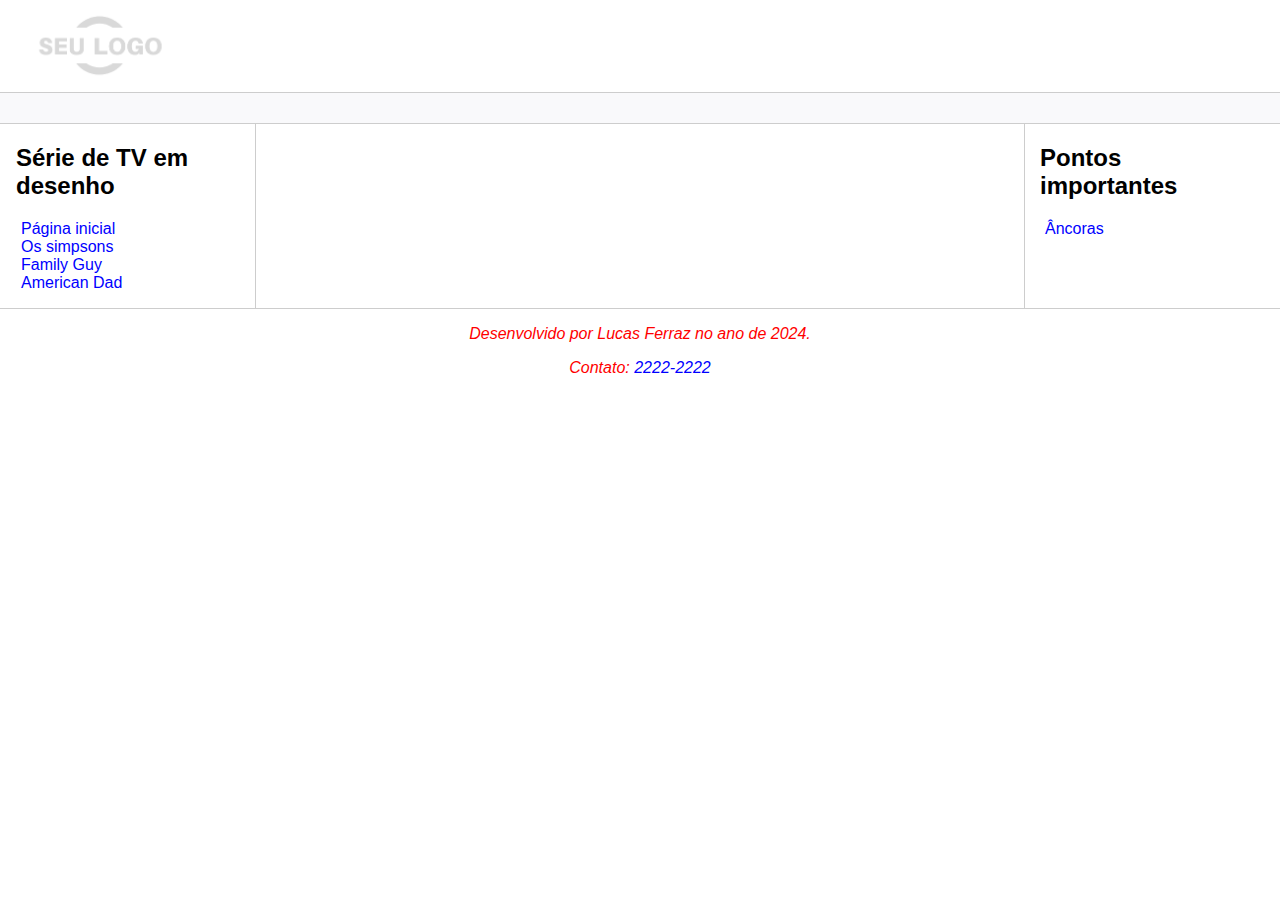
<file: index.html>
<!DOCTYPE html>
<html lang="pt-br">
<head>
    <meta charset="UTF-8">
    <meta http-equiv="X-UA-Compatible" content="IE=edge">
    <meta name="viewport" content="width=device-width, initial-scale=1.0">
    <title>Página Principal</title>
    <link rel="stylesheet" href="assets/css/style.css">
</head>
<body>

       
    <header>
        <img src="assets/images/logo.png" width="200"/>
    </header>
    

    <div class="bar"></div>

    <div class="content">
        <div class="sidebar">
            <h2>Série de TV em desenho</h2>
            <ul>
                <li><a href="index.html">Página inicial</a></li>
                <li><a href="OsSimpsons.html">Os simpsons</a></li>
                <li><a href="FamilyGuy.html">Family Guy</a></li>
                <li><a href="AmericanDad.html">American Dad</a></li>
            </ul>
        </div>

        <main>
            
        </main>

        <div class="anchors">
            <h2>Pontos importantes</h2>
            <ul>
                <li><a href="#">Âncoras</a></li>
            </ul>
        </div>
    </div>

    <footer>
        <p>Desenvolvido por Lucas Ferraz no ano de 2024.</p>
        <p>Contato: <a href="tel: 2222-2222">2222-2222</a></p>
    </footer>
</body>
</html>
</file>
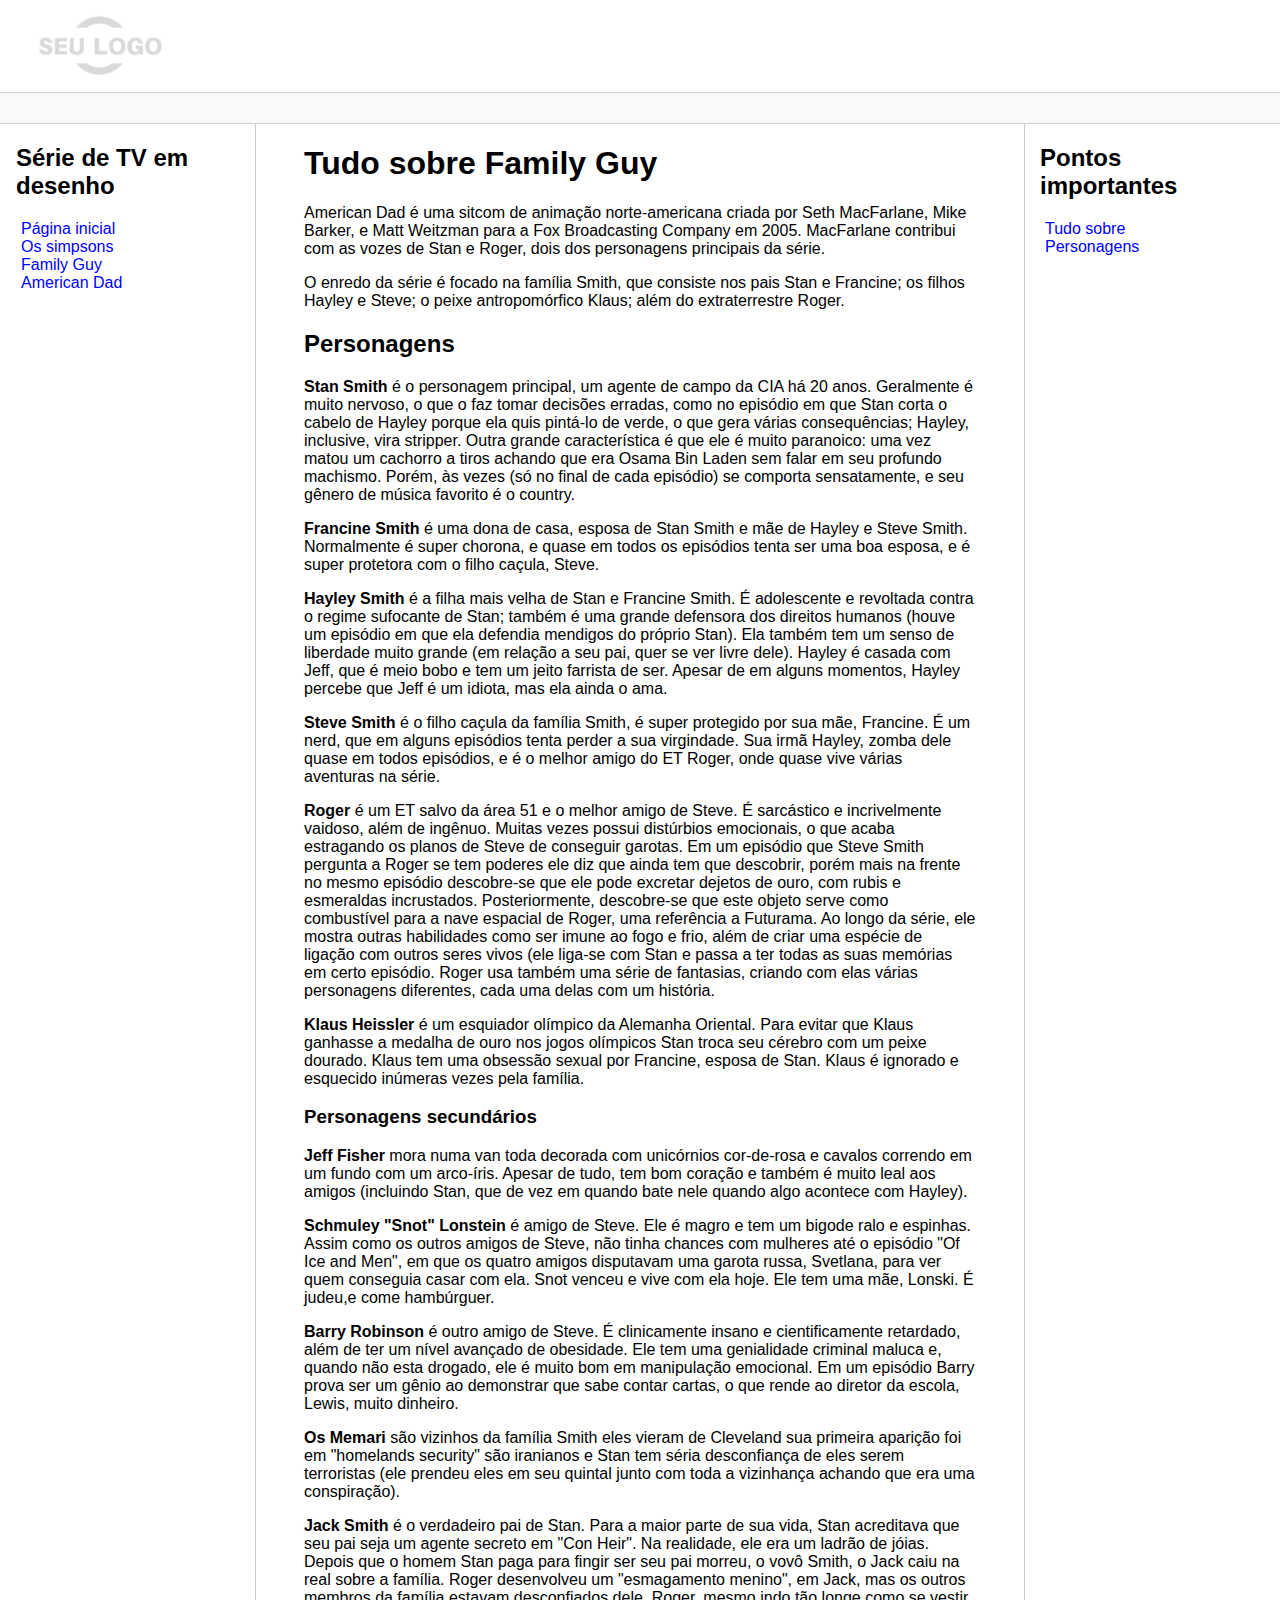
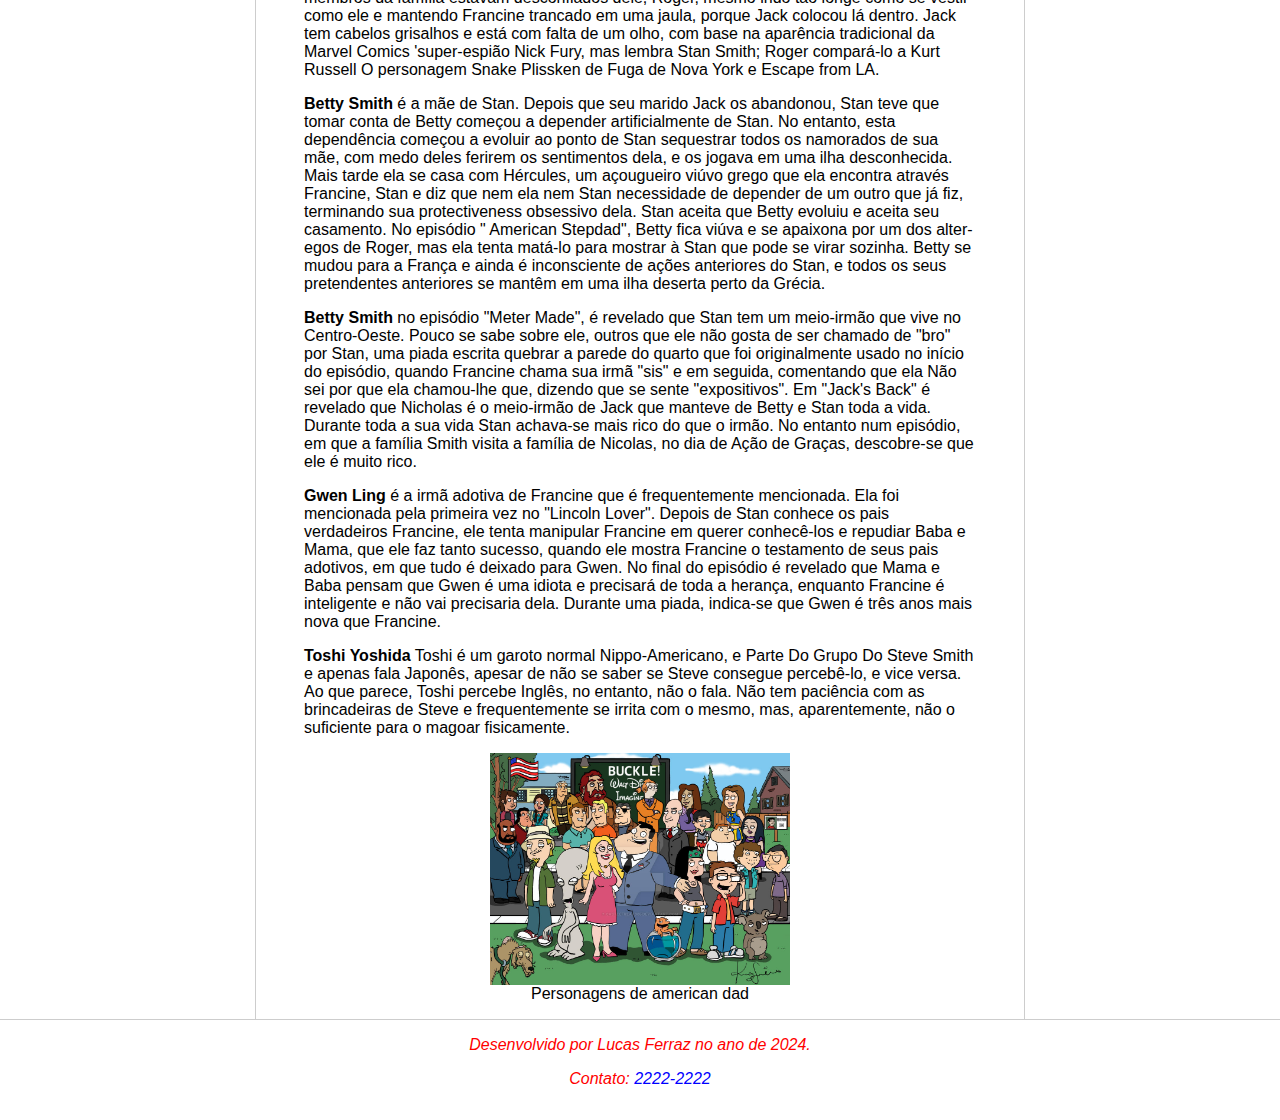
<file: AmericanDad.html>
<!DOCTYPE html>
<html lang="pt-br">
<head>
    <meta charset="UTF-8">
    <meta http-equiv="X-UA-Compatible" content="IE=edge">
    <meta name="viewport" content="width=device-width, initial-scale=1.0">
    <title>American Dad</title>
    <link rel="stylesheet" href="assets/css/style.css">
</head>
<body>

       
    <header>
        <img src="assets/images/logo.png" width="200"/>
    </header>
    

    <div class="bar"></div>

    <div class="content">
        <div class="sidebar">
            <h2>Série de TV em desenho</h2>
            <ul>
                <li><a href="index.html">Página inicial</a></li>
                <li><a href="OsSimpsons.html">Os simpsons</a></li>
                <li><a href="FamilyGuy.html">Family Guy</a></li>
                <li><a href="AmericanDad.html">American Dad</a></li>
            </ul>
        </div>

        <main>
            <h1 id="tudosobre">Tudo sobre Family Guy</h1>
            <p>
                American Dad é uma sitcom de animação norte-americana criada por Seth MacFarlane, Mike Barker, e Matt Weitzman para a Fox Broadcasting Company em 2005. MacFarlane contribui com as vozes de Stan e Roger, dois dos personagens principais da série.
            </p>

            <p>
                O enredo da série é focado na família Smith, que consiste nos pais Stan e Francine; os filhos Hayley e Steve; o peixe antropomórfico Klaus; além do extraterrestre Roger.
            </p>

            <h2 id="personagens">Personagens</h2>
            <p>
                <strong>Stan Smith</strong> é o personagem principal, um agente de campo da CIA há 20 anos. Geralmente é muito nervoso, o que o faz tomar decisões erradas, como no episódio em que Stan 
                corta o cabelo de Hayley porque ela quis pintá-lo de verde, o que gera várias consequências; Hayley, inclusive, vira stripper. Outra grande característica é que ele 
                é muito paranoico: uma vez matou um cachorro a tiros achando que era Osama Bin Laden sem falar em seu profundo machismo. Porém, às vezes (só no final de cada episódio) se comporta sensatamente, 
                e seu gênero de música favorito é o country.
            </p>
            
            <p>
                <strong>Francine Smith</strong> é uma dona de casa, esposa de Stan Smith e mãe de Hayley e Steve Smith. Normalmente é super chorona, e quase em todos os episódios tenta ser uma boa esposa, 
                e é super protetora com o filho caçula, Steve.
            </p>

            <p>
                <strong>Hayley Smith</strong> é a filha mais velha de Stan e Francine Smith. É adolescente e revoltada contra o regime sufocante de Stan; também é uma grande defensora dos direitos humanos 
                (houve um episódio em que ela defendia mendigos do próprio Stan). Ela também tem um senso de liberdade muito grande (em relação a seu pai, quer se ver livre dele). Hayley é casada com Jeff, 
                que é meio bobo e tem um jeito farrista de ser. Apesar de em alguns momentos, Hayley percebe que Jeff é um idiota, mas ela ainda o ama.
            </p>

            <p>
                <strong>Steve Smith</strong> é o filho caçula da família Smith, é super protegido por sua mãe, Francine. É um nerd, que em alguns episódios tenta perder a sua virgindade. Sua irmã Hayley, 
                zomba dele quase em todos episódios, e é o melhor amigo do ET Roger, onde quase vive várias aventuras na série.
            </p>

            <p>
                <strong>Roger</strong> é um ET salvo da área 51 e o melhor amigo de Steve. É sarcástico e incrivelmente vaidoso, além de ingênuo. Muitas vezes possui distúrbios emocionais, o que acaba estragando 
                os planos de Steve de conseguir garotas. Em um episódio que Steve Smith pergunta a Roger se tem poderes ele diz que ainda tem que descobrir, porém mais na frente no mesmo episódio descobre-se 
                que ele pode excretar dejetos de ouro, com rubis e esmeraldas incrustados. Posteriormente, descobre-se que este objeto serve como combustível para a nave espacial de Roger, uma referência a Futurama. 
                Ao longo da série, ele mostra outras habilidades como ser imune ao fogo e frio, além de criar uma espécie de ligação com outros seres vivos (ele liga-se com Stan e passa a ter todas as suas memórias em certo episódio. 
                Roger usa também uma série de fantasias, criando com elas várias personagens diferentes, cada uma delas com um história.
            </p>

            <p>
                <strong>Klaus Heissler</strong> é um esquiador olímpico da Alemanha Oriental. Para evitar que Klaus ganhasse a medalha de ouro nos jogos olímpicos Stan troca seu cérebro com um peixe dourado. Klaus tem uma obsessão sexual 
                por Francine, esposa de Stan. Klaus é ignorado e esquecido inúmeras vezes pela família.
            </p>

            <h3>Personagens secundários</h3>

            <p>
                <strong>Jeff Fisher</strong> mora numa van toda decorada com unicórnios cor-de-rosa e cavalos correndo em um fundo com um arco-íris. Apesar de tudo, tem bom coração e também é muito leal aos amigos (incluindo Stan, que de vez em quando bate nele quando algo acontece com Hayley).
            </p>

            <p>
                <strong>Schmuley "Snot" Lonstein</strong> é amigo de Steve. Ele é magro e tem um bigode ralo e espinhas. Assim como os outros amigos de Steve, não tinha chances com mulheres até o episódio "Of Ice and Men", em que os quatro amigos disputavam uma garota russa, Svetlana, para ver quem conseguia casar com ela. Snot venceu e vive com ela hoje. Ele tem uma mãe, Lonski. É judeu,e come hambúrguer.
            </p>

            <p>
                <strong>Barry Robinson</strong> é outro amigo de Steve. É clinicamente insano e cientificamente retardado, além de ter um nível avançado de obesidade. Ele tem uma genialidade criminal maluca e, quando não esta drogado, ele é muito bom em manipulação emocional. Em um episódio Barry prova ser um gênio ao demonstrar que sabe contar cartas, o que rende ao diretor da escola, Lewis, muito dinheiro.
            </p>

            <p>
                <strong>Os Memari</strong> são vizinhos da família Smith eles vieram de Cleveland sua primeira aparição foi em "homelands security" são iranianos e Stan tem séria desconfiança de eles serem terroristas (ele prendeu eles em seu quintal junto com toda a vizinhança achando que era uma conspiração).
            </p>

            <p>
                <strong>Jack Smith</strong> é o verdadeiro pai de Stan. Para a maior parte de sua vida, Stan acreditava que seu pai seja um agente secreto em "Con Heir". Na realidade, ele era um ladrão de jóias. Depois que o homem Stan paga para fingir ser seu pai morreu, o vovô Smith, o Jack caiu na real sobre a família. Roger desenvolveu um "esmagamento menino", em Jack, mas os outros membros da família estavam desconfiados dele, Roger, mesmo indo tão longe como se vestir como ele e mantendo Francine trancado em uma jaula, porque Jack colocou lá dentro. Jack tem cabelos grisalhos e está com falta de um olho, com base na aparência tradicional da Marvel Comics 'super-espião Nick Fury, mas lembra Stan Smith; Roger compará-lo a Kurt Russell O personagem Snake Plissken de Fuga de Nova York e Escape from LA.
            </p>

            <p>
                <strong>Betty Smith</strong> é a mãe de Stan. Depois que seu marido Jack os abandonou, Stan teve que tomar conta de Betty começou a depender artificialmente de Stan. No entanto, esta dependência começou a evoluir ao ponto de Stan sequestrar todos os namorados de sua mãe, com medo deles ferirem os sentimentos dela, e os jogava em uma ilha desconhecida. Mais tarde ela se casa com Hércules, um açougueiro viúvo grego que ela encontra através Francine, Stan e diz que nem ela nem Stan necessidade de depender de um outro que já fiz, terminando sua protectiveness obsessivo dela. Stan aceita que Betty evoluiu e aceita seu casamento. No episódio " American Stepdad", Betty fica viúva e se apaixona por um dos alter-egos de Roger, mas ela tenta matá-lo para mostrar à Stan que pode se virar sozinha. Betty se mudou para a França e ainda é inconsciente de ações anteriores do Stan, e todos os seus pretendentes anteriores se mantêm em uma ilha deserta perto da Grécia.
            </p>

            <p>
                <strong>Betty Smith</strong> no episódio "Meter Made", é revelado que Stan tem um meio-irmão que vive no Centro-Oeste. Pouco se sabe sobre ele, outros que ele não gosta de ser chamado de "bro" por Stan, uma piada escrita quebrar a parede do quarto que foi originalmente usado no início do episódio, quando Francine chama sua irmã "sis" e em seguida, comentando que ela Não sei por que ela chamou-lhe que, dizendo que se sente "expositivos". Em "Jack's Back" é revelado que Nicholas é o meio-irmão de Jack que manteve de Betty e Stan toda a vida. Durante toda a sua vida Stan achava-se mais rico do que o irmão. No entanto num episódio, em que a família Smith visita a família de Nicolas, no dia de Ação de Graças, descobre-se que ele é muito rico.
            </p>

            <p>
                <strong>Gwen Ling</strong> é a irmã adotiva de Francine que é frequentemente mencionada. Ela foi mencionada pela primeira vez no "Lincoln Lover". Depois de Stan conhece os pais verdadeiros Francine, ele tenta manipular Francine em querer conhecê-los e repudiar Baba e Mama, que ele faz tanto sucesso, quando ele mostra Francine o testamento de seus pais adotivos, em que tudo é deixado para Gwen. No final do episódio é revelado que Mama e Baba pensam que Gwen é uma idiota e precisará de toda a herança, enquanto Francine é inteligente e não vai precisaria dela. Durante uma piada, indica-se que Gwen é três anos mais nova que Francine.
            </p>

            <p>
                <strong>Toshi Yoshida</strong> Toshi é um garoto normal Nippo-Americano, e Parte Do Grupo Do Steve Smith e apenas fala Japonês, apesar de não se saber se Steve consegue percebê-lo, e vice versa. Ao que parece, Toshi percebe Inglês, no entanto, não o fala. Não tem paciência com as brincadeiras de Steve e frequentemente se irrita com o mesmo, mas, aparentemente, não o suficiente para o magoar fisicamente.
            </p>

            <figure>
                <img src="assets/images/AmericanDadPersonagens.jpg" alt="Personagens de american dad"/>
                <figcaption>Personagens de american dad</figcaption>
            </figure>

            
        </main>

        <div class="anchors">
            <h2>Pontos importantes</h2>
            <ul>
                <li><a href="#tudosobre">Tudo sobre</a></li>
                <li><a href="#personagens">Personagens</a></li>
            </ul>
        </div>
    </div>

    <footer>
        <p>Desenvolvido por Lucas Ferraz no ano de 2024.</p>
        <p>Contato: <a href="tel: 2222-2222">2222-2222</a></p>
    </footer>
</body>
</html>
</file>
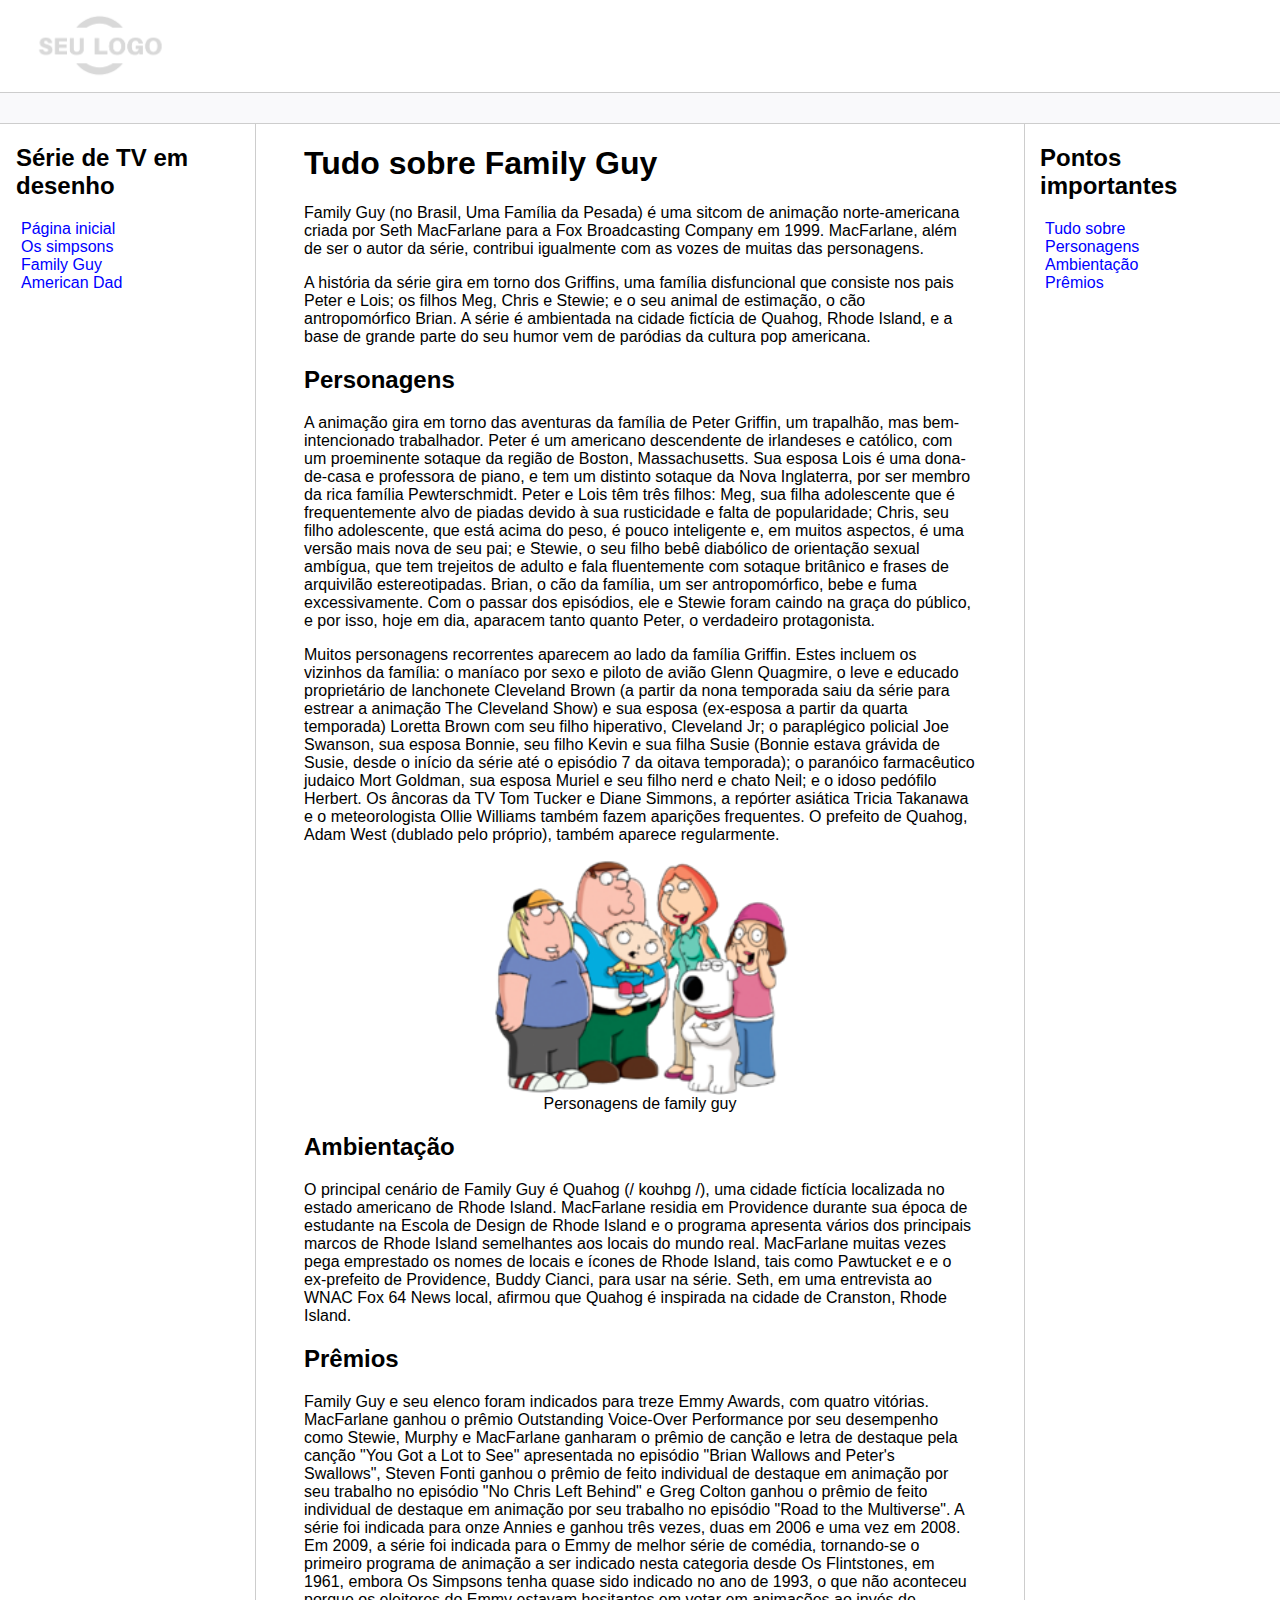
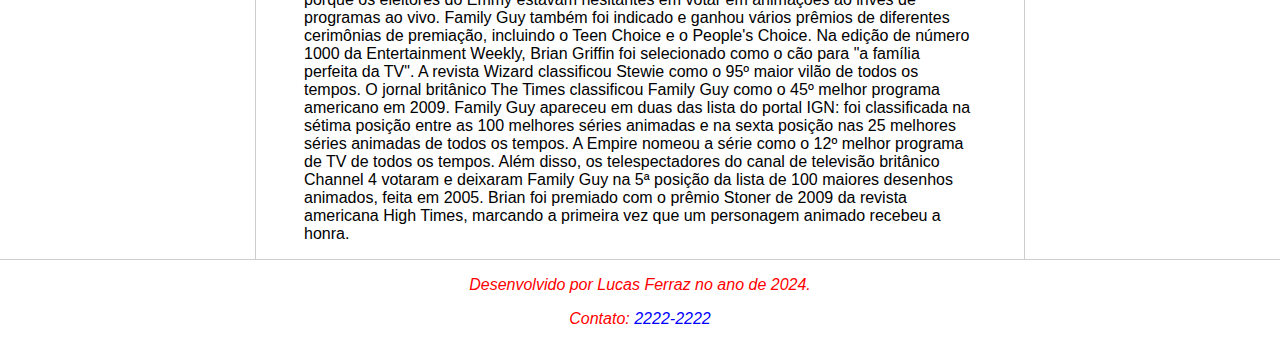
<file: FamilyGuy.html>
<!DOCTYPE html>
<html lang="pt-br">
<head>
    <meta charset="UTF-8">
    <meta http-equiv="X-UA-Compatible" content="IE=edge">
    <meta name="viewport" content="width=device-width, initial-scale=1.0">
    <title>Family Guy</title>
    <link rel="stylesheet" href="assets/css/style.css">
</head>
<body>

       
    <header>
        <img src="assets/images/logo.png" width="200"/>
    </header>
    

    <div class="bar"></div>

    <div class="content">
        <div class="sidebar">
            <h2>Série de TV em desenho</h2>
            <ul>
                <li><a href="index.html">Página inicial</a></li>
                <li><a href="OsSimpsons.html">Os simpsons</a></li>
                <li><a href="FamilyGuy.html">Family Guy</a></li>
                <li><a href="AmericanDad.html">American Dad</a></li>
            </ul>
        </div>

        <main>
            <h1 id="tudosobre">Tudo sobre Family Guy</h1>
            <p>
                Family Guy (no Brasil, Uma Família da Pesada) é uma sitcom de animação norte-americana criada por Seth MacFarlane para a Fox Broadcasting Company em 1999. 
                MacFarlane, além de ser o autor da série, contribui igualmente com as vozes de muitas das personagens.
            </p>
            
            <p>
                A história da série gira em torno dos Griffins, uma família disfuncional que consiste nos pais Peter e Lois; os filhos Meg, Chris e Stewie; 
                e o seu animal de estimação, o cão antropomórfico Brian. A série é ambientada na cidade fictícia de Quahog, Rhode Island, e a base de grande parte do seu humor 
                vem de paródias da cultura pop americana.
            </p>

            <h2 id="personagens">Personagens</h2>
            <p>
                A animação gira em torno das aventuras da família de Peter Griffin, um trapalhão, mas bem-intencionado trabalhador. Peter é um americano descendente de irlandeses e católico, 
                com um proeminente sotaque da região de Boston, Massachusetts. Sua esposa Lois é uma dona-de-casa e professora de piano, e tem um distinto sotaque da Nova Inglaterra, por ser membro da rica família Pewterschmidt. 
                Peter e Lois têm três filhos: Meg, sua filha adolescente que é frequentemente alvo de piadas devido à sua rusticidade e falta de popularidade; Chris, seu filho adolescente, que está acima do peso, é pouco inteligente e, 
                em muitos aspectos, é uma versão mais nova de seu pai; e Stewie, o seu filho bebê diabólico de orientação sexual ambígua, que tem trejeitos de adulto e fala fluentemente com sotaque britânico 
                e frases de arquivilão estereotipadas. Brian, o cão da família, um ser antropomórfico, bebe e fuma excessivamente. Com o passar dos episódios, ele e Stewie foram caindo na graça do público, 
                e por isso, hoje em dia, aparacem tanto quanto Peter, o verdadeiro protagonista.
            </p>

            <p>
                Muitos personagens recorrentes aparecem ao lado da família Griffin. Estes incluem os vizinhos da família: o maníaco por sexo e piloto de avião Glenn Quagmire, o leve e educado proprietário de lanchonete Cleveland Brown 
                (a partir da nona temporada saiu da série para estrear a animação The Cleveland Show) e sua esposa (ex-esposa a partir da quarta temporada) Loretta Brown com seu filho hiperativo, Cleveland Jr; 
                o paraplégico policial Joe Swanson, sua esposa Bonnie, seu filho Kevin e sua filha Susie (Bonnie estava grávida de Susie, desde o início da série até o episódio 7 da oitava temporada); 
                o paranóico farmacêutico judaico Mort Goldman, sua esposa Muriel e seu filho nerd e chato Neil; e o idoso pedófilo Herbert. Os âncoras da TV Tom Tucker e Diane Simmons, a repórter asiática Tricia Takanawa e o meteorologista 
                Ollie Williams também fazem aparições frequentes. O prefeito de Quahog, Adam West (dublado pelo próprio), também aparece regularmente.
            </p>
            
            <figure>
                <img src="assets/images/FamilyGuyPersonagens.png" alt="Personagens de family guy"/>
                <figcaption>Personagens de family guy</figcaption>
            </figure>

            <h2 id="ambientacao">Ambientação</h2>
            <p>
                O principal cenário de Family Guy é Quahog (/ koʊhɒɡ /), uma cidade fictícia localizada no estado americano de Rhode Island. MacFarlane residia em Providence durante sua época de estudante na Escola de Design de Rhode Island 
                e o programa apresenta vários dos principais marcos de Rhode Island semelhantes aos locais do mundo real. MacFarlane muitas vezes pega emprestado os nomes de locais e ícones de Rhode Island, tais como Pawtucket e e o ex-prefeito de Providence, 
                Buddy Cianci, para usar na série. Seth, em uma entrevista ao WNAC Fox 64 News local, afirmou que Quahog é inspirada na cidade de Cranston, Rhode Island.
            </p>
          
             <h2 id="premios">Prêmios</h2>
             <p>
                Family Guy e seu elenco foram indicados para treze Emmy Awards, com quatro vitórias. MacFarlane ganhou o prêmio Outstanding Voice-Over Performance por seu desempenho como Stewie, Murphy e MacFarlane ganharam o prêmio de canção e letra de destaque pela canção 
                "You Got a Lot to See" apresentada no episódio "Brian Wallows and Peter's Swallows", Steven Fonti ganhou o prêmio de feito individual de destaque em animação por seu trabalho no episódio "No Chris Left Behind" e Greg Colton ganhou o prêmio de feito individual de destaque 
                em animação por seu trabalho no episódio "Road to the Multiverse". A série foi indicada para onze Annies e ganhou três vezes, duas em 2006 e uma vez em 2008. Em 2009, a série foi indicada para o Emmy de melhor série de comédia, tornando-se o primeiro programa de animação 
                a ser indicado nesta categoria desde Os Flintstones, em 1961, embora Os Simpsons tenha quase sido indicado no ano de 1993, o que não aconteceu porque os eleitores do Emmy estavam hesitantes em votar em animações ao invés de programas ao vivo. Family Guy também foi indicado 
                e ganhou vários prêmios de diferentes cerimônias de premiação, incluindo o Teen Choice e o People's Choice. Na edição de número 1000 da Entertainment Weekly, Brian Griffin foi selecionado como o cão para "a família perfeita da TV". A revista Wizard classificou Stewie como o 95º maior vilão 
                de todos os tempos. O jornal britânico The Times classificou Family Guy como o 45º melhor programa americano em 2009. Family Guy apareceu em duas das lista do portal IGN: foi classificada na sétima posição entre as 100 melhores séries animadas e na sexta posição nas 25 melhores séries animadas 
                de todos os tempos. A Empire nomeou a série como o 12º melhor programa de TV de todos os tempos. Além disso, os telespectadores do canal de televisão britânico Channel 4 votaram e deixaram Family Guy na 5ª posição da lista de 100 maiores desenhos animados, feita em 2005. 
                Brian foi premiado com o prêmio Stoner de 2009 da revista americana High Times, marcando a primeira vez que um personagem animado recebeu a honra.
             </p>
            
        </main>

        <div class="anchors">
            <h2>Pontos importantes</h2>
            <ul>
                <li><a href="#tudosobre">Tudo sobre</a></li>
                <li><a href="#personagens">Personagens</a></li>
                <li><a href="#ambientacao">Ambientação</a></li>
                <li><a href="#premios">Prêmios</a></li>
            </ul>
        </div>
    </div>

    <footer>
        <p>Desenvolvido por Lucas Ferraz no ano de 2024.</p>
        <p>Contato: <a href="tel: 2222-2222">2222-2222</a></p>
    </footer>
</body>
</html>
</file>
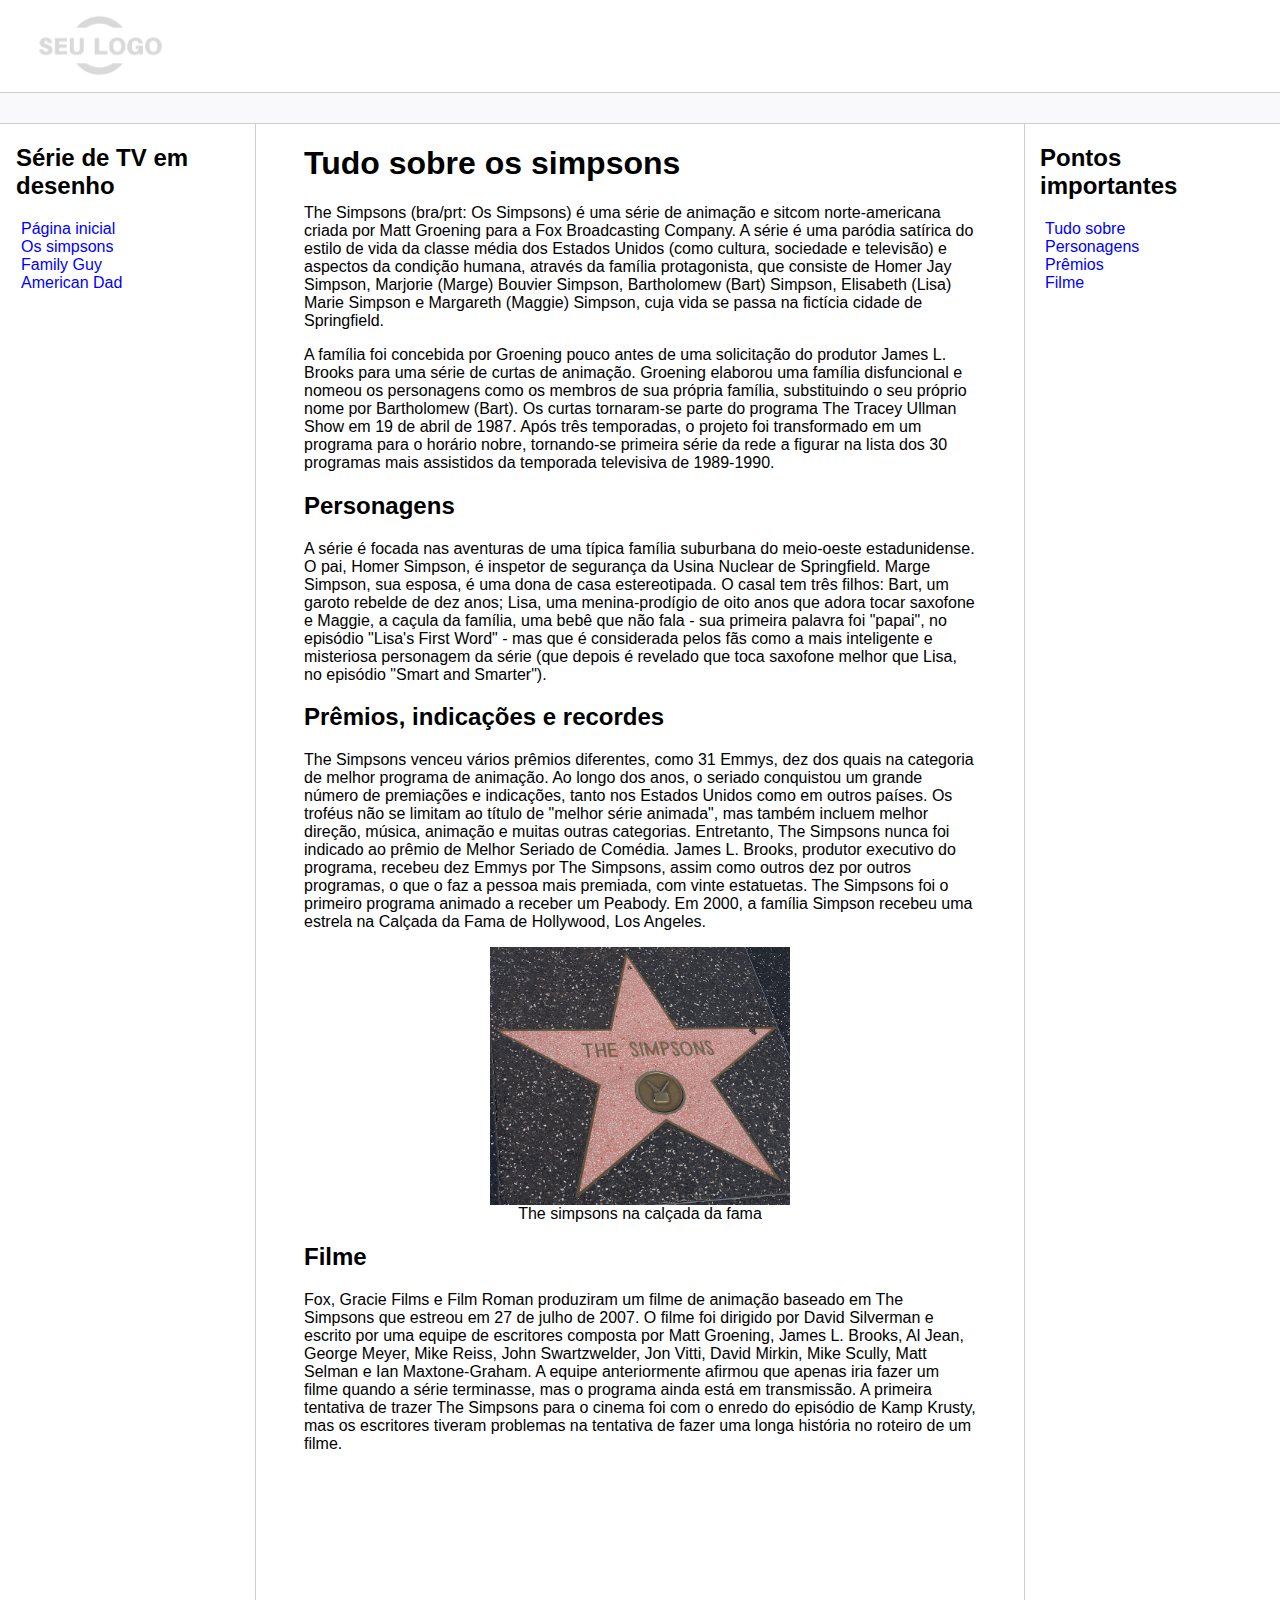
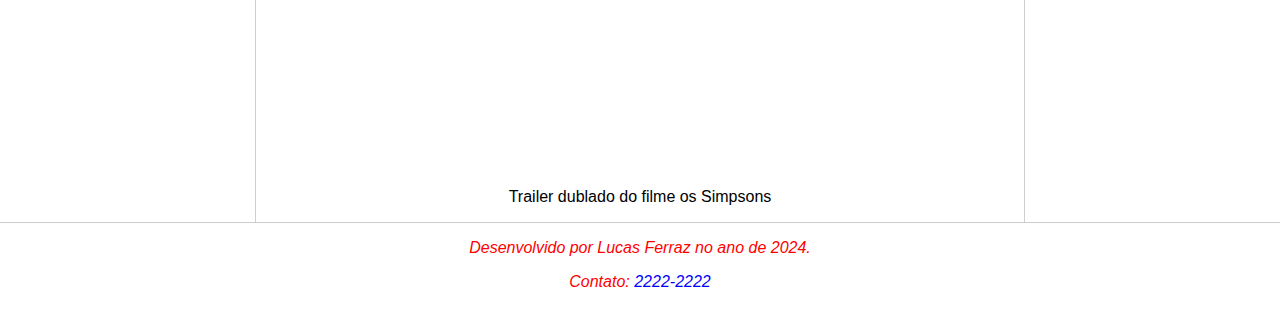
<file: OsSimpsons.html>
<!DOCTYPE html>
<html lang="pt-br">
<head>
    <meta charset="UTF-8">
    <meta http-equiv="X-UA-Compatible" content="IE=edge">
    <meta name="viewport" content="width=device-width, initial-scale=1.0">
    <title>Os Simpsons</title>
    <link rel="stylesheet" href="assets/css/style.css">
</head>
<body>

       
    <header>
        <img src="assets/images/logo.png" width="200"/>
    </header>
    

    <div class="bar"></div>

    <div class="content">
        <div class="sidebar">
            <h2>Série de TV em desenho</h2>
            <ul>
                <li><a href="index.html">Página inicial</a></li>
                <li><a href="OsSimpsons.html">Os simpsons</a></li>
                <li><a href="FamilyGuy.html">Family Guy</a></li>
                <li><a href="AmericanDad.html">American Dad</a></li>
            </ul>
        </div>

        <main>
            <h1 id="tudosobre">Tudo sobre os simpsons</h1>
            <p>
                The Simpsons (bra/prt: Os Simpsons) é uma série de animação e sitcom norte-americana criada por Matt Groening para a Fox Broadcasting Company. A série é uma paródia satírica 
                do estilo de vida da classe média dos Estados Unidos (como cultura, sociedade e televisão) e aspectos da condição humana, através da família protagonista, que consiste de 
                Homer Jay Simpson, Marjorie (Marge) Bouvier Simpson, Bartholomew (Bart) Simpson, Elisabeth (Lisa) Marie Simpson e Margareth (Maggie) Simpson, cuja vida se passa na fictícia cidade de Springfield.
            </p>
            <p>
                A família foi concebida por Groening pouco antes de uma solicitação do produtor James L. Brooks para uma série de curtas de animação. Groening elaborou uma família disfuncional e nomeou os personagens 
                como os membros de sua própria família, substituindo o seu próprio nome por Bartholomew (Bart). Os curtas tornaram-se parte do programa The Tracey Ullman Show em 19 de abril de 1987. Após três temporadas, 
                o projeto foi transformado em um programa para o horário nobre, tornando-se primeira série da rede a figurar na lista dos 30 programas mais assistidos da temporada televisiva de 1989-1990.
            </p>

            <h2 id="personagens">Personagens</h2>
            <p>
                A série é focada nas aventuras de uma típica família suburbana do meio-oeste estadunidense. O pai, Homer Simpson, é inspetor de segurança da Usina Nuclear de Springfield. Marge Simpson, sua esposa, 
                é uma dona de casa estereotipada. O casal tem três filhos: Bart, um garoto rebelde de dez anos; Lisa, uma menina-prodígio de oito anos que adora tocar saxofone e Maggie, a caçula da família, 
                uma bebê que não fala - sua primeira palavra foi "papai", no episódio "Lisa's First Word" - mas que é considerada pelos fãs como a mais inteligente e misteriosa personagem da série (que depois é revelado que toca saxofone melhor que Lisa, 
                no episódio "Smart and Smarter").
            </p>

            <h2 id="premios">Prêmios, indicações e recordes</h2>
            <p>
                The Simpsons venceu vários prêmios diferentes, como 31 Emmys, dez dos quais na categoria de melhor programa de animação. Ao longo dos anos, o seriado conquistou um grande número de premiações e indicações, 
                tanto nos Estados Unidos como em outros países. Os troféus não se limitam ao título de "melhor série animada", mas também incluem melhor direção, música, animação e muitas outras categorias. Entretanto, 
                The Simpsons nunca foi indicado ao prêmio de Melhor Seriado de Comédia. James L. Brooks, produtor executivo do programa, recebeu dez Emmys por The Simpsons, assim como outros dez por outros programas, o que o faz a pessoa mais premiada, com vinte estatuetas. 
                The Simpsons foi o primeiro programa animado a receber um Peabody. Em 2000, a família Simpson recebeu uma estrela na Calçada da Fama de Hollywood, Los Angeles.
            </p>

            <figure>
                <img src="assets/images/The_Simpsons_star.jpg" alt="The simpsons na calçada da fama"/>
                <figcaption>The simpsons na calçada da fama</figcaption>
             </figure>

             <h2 id="filme">Filme</h2>
             <p>
                Fox, Gracie Films e Film Roman produziram um filme de animação baseado em The Simpsons que estreou em 27 de julho de 2007. O filme foi dirigido por David Silverman e escrito por uma equipe de escritores composta por Matt Groening, 
                James L. Brooks, Al Jean, George Meyer, Mike Reiss, John Swartzwelder, Jon Vitti, David Mirkin, Mike Scully, Matt Selman e Ian Maxtone-Graham. A equipe anteriormente afirmou que apenas iria fazer um filme quando a série terminasse, 
                mas o programa ainda está em transmissão. A primeira tentativa de trazer The Simpsons para o cinema foi com o enredo do episódio de Kamp Krusty, mas os escritores tiveram problemas na tentativa de fazer uma longa história no roteiro de um filme.
             </p>
             <figure>
                <iframe width="560" height="315" src="https://www.youtube.com/embed/Pc8ZwPBPxNM?si=KyWz96adKwc2OCmJ" title="YouTube video player" frameborder="0" allow="accelerometer; autoplay; clipboard-write; encrypted-media; gyroscope; picture-in-picture; web-share" allowfullscreen></iframe>
                <figcaption>Trailer dublado do filme os Simpsons</figcaption>
             </figure>
        </main>

        <div class="anchors">
            <h2>Pontos importantes</h2>
            <ul>
                <li><a href="#tudosobre">Tudo sobre</a></li>
                <li><a href="#personagens">Personagens</a></li>
                <li><a href="#premios">Prêmios</a></li>
                <li><a href="#filme">Filme</a></li>
            </ul>
        </div>
    </div>

    <footer>
        <p>Desenvolvido por Lucas Ferraz no ano de 2024.</p>
        <p>Contato: <a href="tel: 2222-2222">2222-2222</a></p>
    </footer>
</body>
</html>
</file>
<file: assets/css/style.css>
body, html {
    margin: 0;
    padding: 0;
    font-family: 'Segoe UI', Tahoma, Geneva, Verdana, sans-serif;
}
ul { list-style: none; padding-left: 5px; }
a { color:blue; text-decoration: none;}
.bar {
    background-color: #f9f9fb;
    padding:15px;
    border-top: solid 1px #cdcdcd;
    border-bottom: solid 1px #cdcdcd;
}
.content {
    max-width: 1440px;
    margin: auto;
    grid-gap: 3rem;
    display: grid;
    gap: 3rem;
    grid-template-areas: "sidebar main anchors";
    grid-template-columns: minmax(0,15rem) minmax(0,2.5fr) minmax(0,15rem);
    padding-left: 1rem;
    padding-right: 1rem;
}
footer {
    min-height: 100px;
    border-top: solid 1px #cdcdcd;
    text-align: center;
    color: red;
    font-style: italic;
}
.anchors {
    border-left: solid 1px #cdcdcd;
    padding-left: 15px;
    
}

.sidebar {
    border-right: solid 1px #cdcdcd;
}
figure > img{
    display: block;
    margin: 0px auto;
    width: 300px;
}
figure {
    text-align: center;
}
</file>
